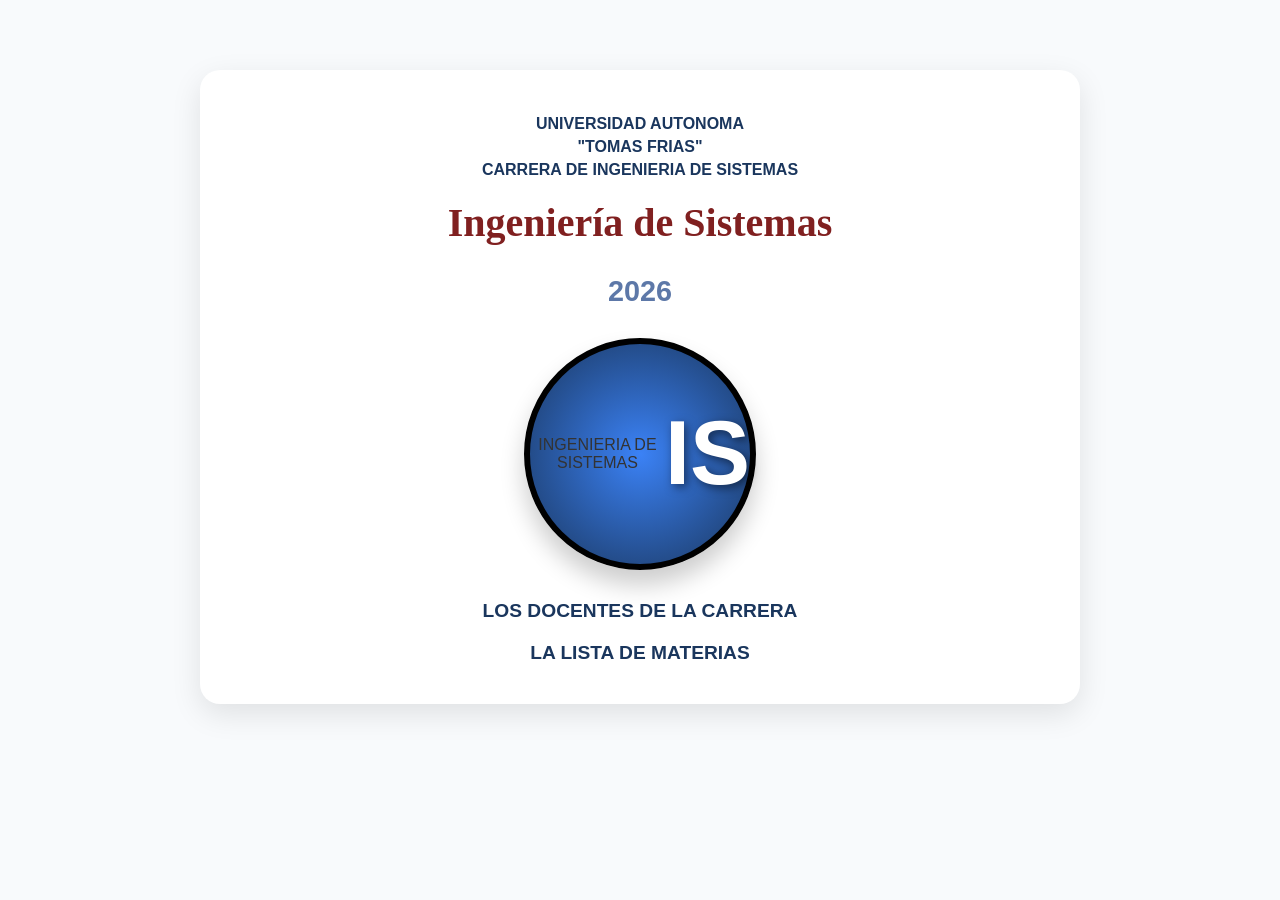
<file: index.html>
<!DOCTYPE html>
<html lang="es">
<head>
    <meta charset="UTF-8">
    <meta name="viewport" content="width=device-width, initial-scale=1.0">
    <title>Portada - Ingeniería de Sistemas</title>
    <link rel="stylesheet" href="style.css">
</head>
<body>

    <div class="container-portada">
        <header>
            <p class="univ">UNIVERSIDAD AUTONOMA</p>
            <p class="tomas">"TOMAS FRIAS"</p>
            <p class="carrera">CARRERA DE INGENIERIA DE SISTEMAS</p>
        </header>

        <main>
            <h1 class="titulo-principal">Ingeniería de Sistemas</h1>
            <p class="gestion">2026</p>

           
            <div class="logo-is">
                <div class="texto-curvo">INGENIERIA DE SISTEMAS</div>
                <div class="letras-is">IS</div>
            </div>

            <nav class="enlaces-portada">
                <a href="docente.html" class="btn-link">LOS DOCENTES DE LA CARRERA</a>
                <a href="materias.html" class="btn-link">LA LISTA DE MATERIAS</a>
            </nav>
        </main>
    </div>

</body>
</html>
</file>
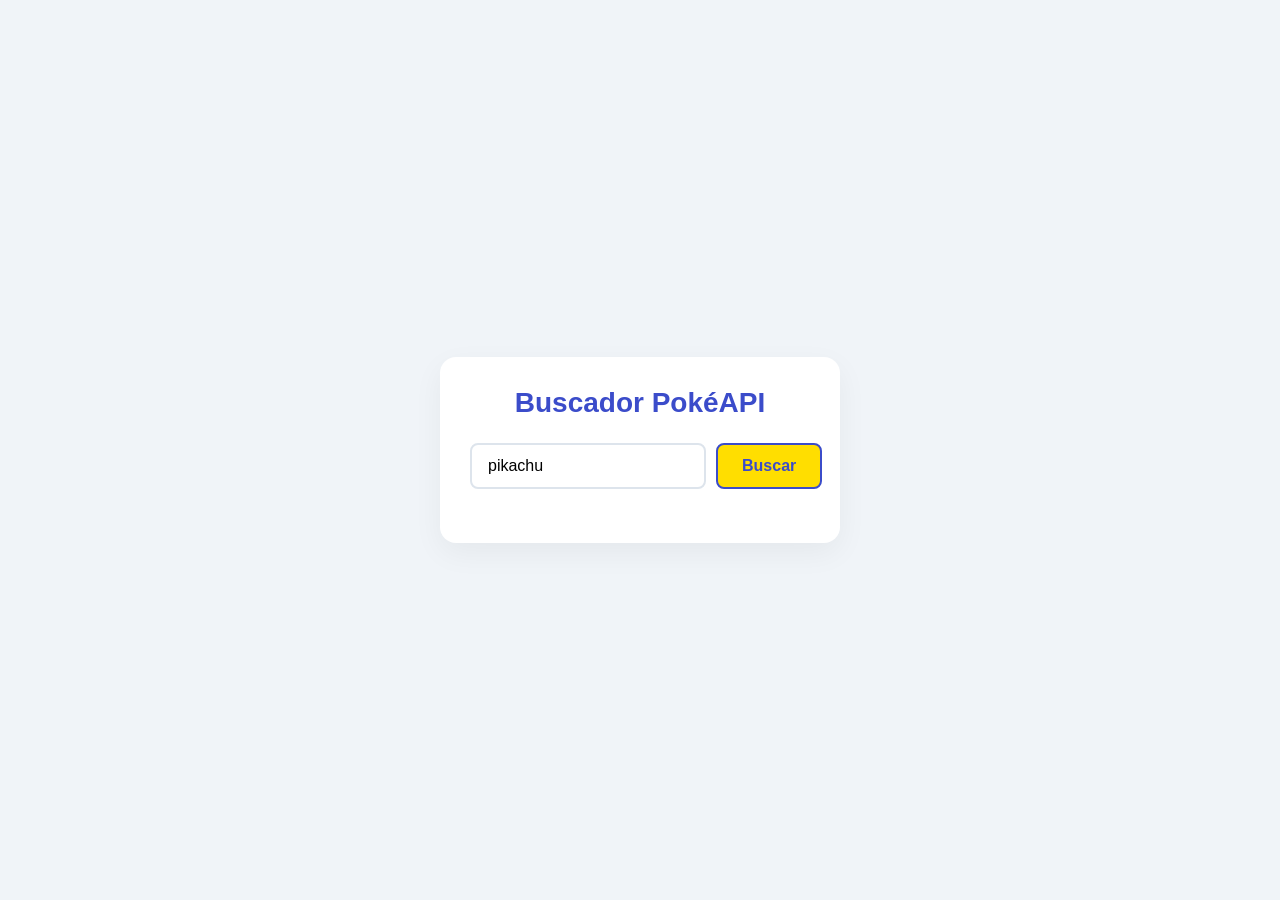
<file: practica 5 api/index.html>
<!DOCTYPE html>
<html lang="es">
<head>
    <meta charset="UTF-8">
    <meta name="viewport" content="width=device-width, initial-scale=1.0">
    <title>Buscador PokéAPI Profesional</title>
    <link rel="stylesheet" href="css/style.css">
</head>
<body>

    <main class="main-container">
        <h1>Buscador PokéAPI</h1>
        
        <div class="buscador-box">
            <input type="text" id="nombrePokemon" value="pikachu" placeholder="Escribe el nombre o ID...">
            <button id="buscarBtn">Buscar</button>
        </div>
        
        <div id="cardPokemon" class="card-container"></div>
    </main>

    <script src="js/pokemon.js"></script>
</body>
</html>
</file>
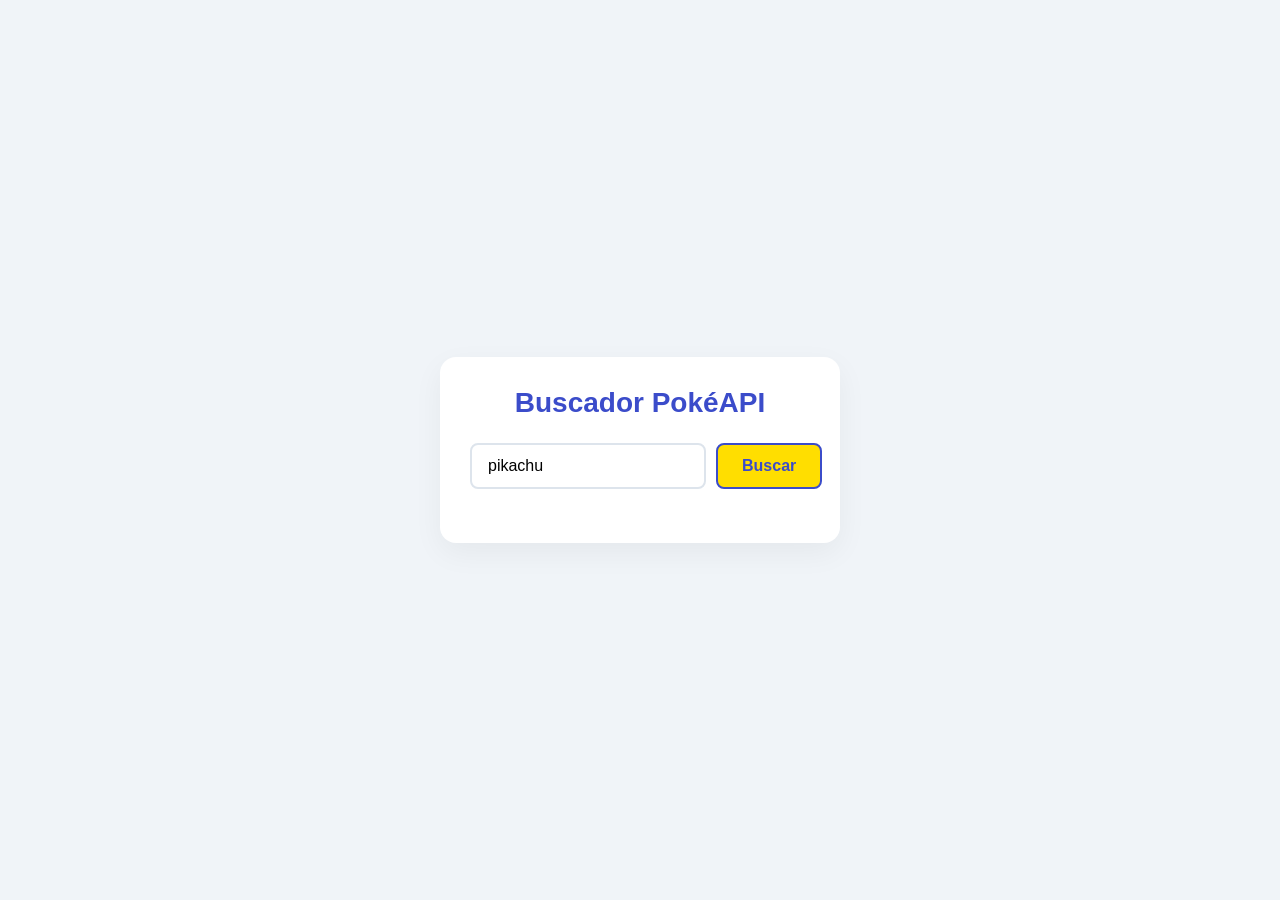
<file: practica-5-api/index.html>
<!DOCTYPE html>
<html lang="es">
<head>
    <meta charset="UTF-8">
    <meta name="viewport" content="width=device-width, initial-scale=1.0">
    <title>Buscador PokéAPI </title>
    <link rel="stylesheet" href="css/style.css">
</head>
<body>

    <main class="main-container">
        <h1>Buscador PokéAPI</h1>
        
        <div class="buscador-box">
            <input type="text" id="nombrePokemon" value="pikachu" placeholder="Escribe el nombre o ID...">
            <button id="buscarBtn">Buscar</button>
        </div>
        
        <div id="cardPokemon" class="card-container"></div>
    </main>

    <script src="js/pokemon.js"></script>
</body>
</html>
</file>
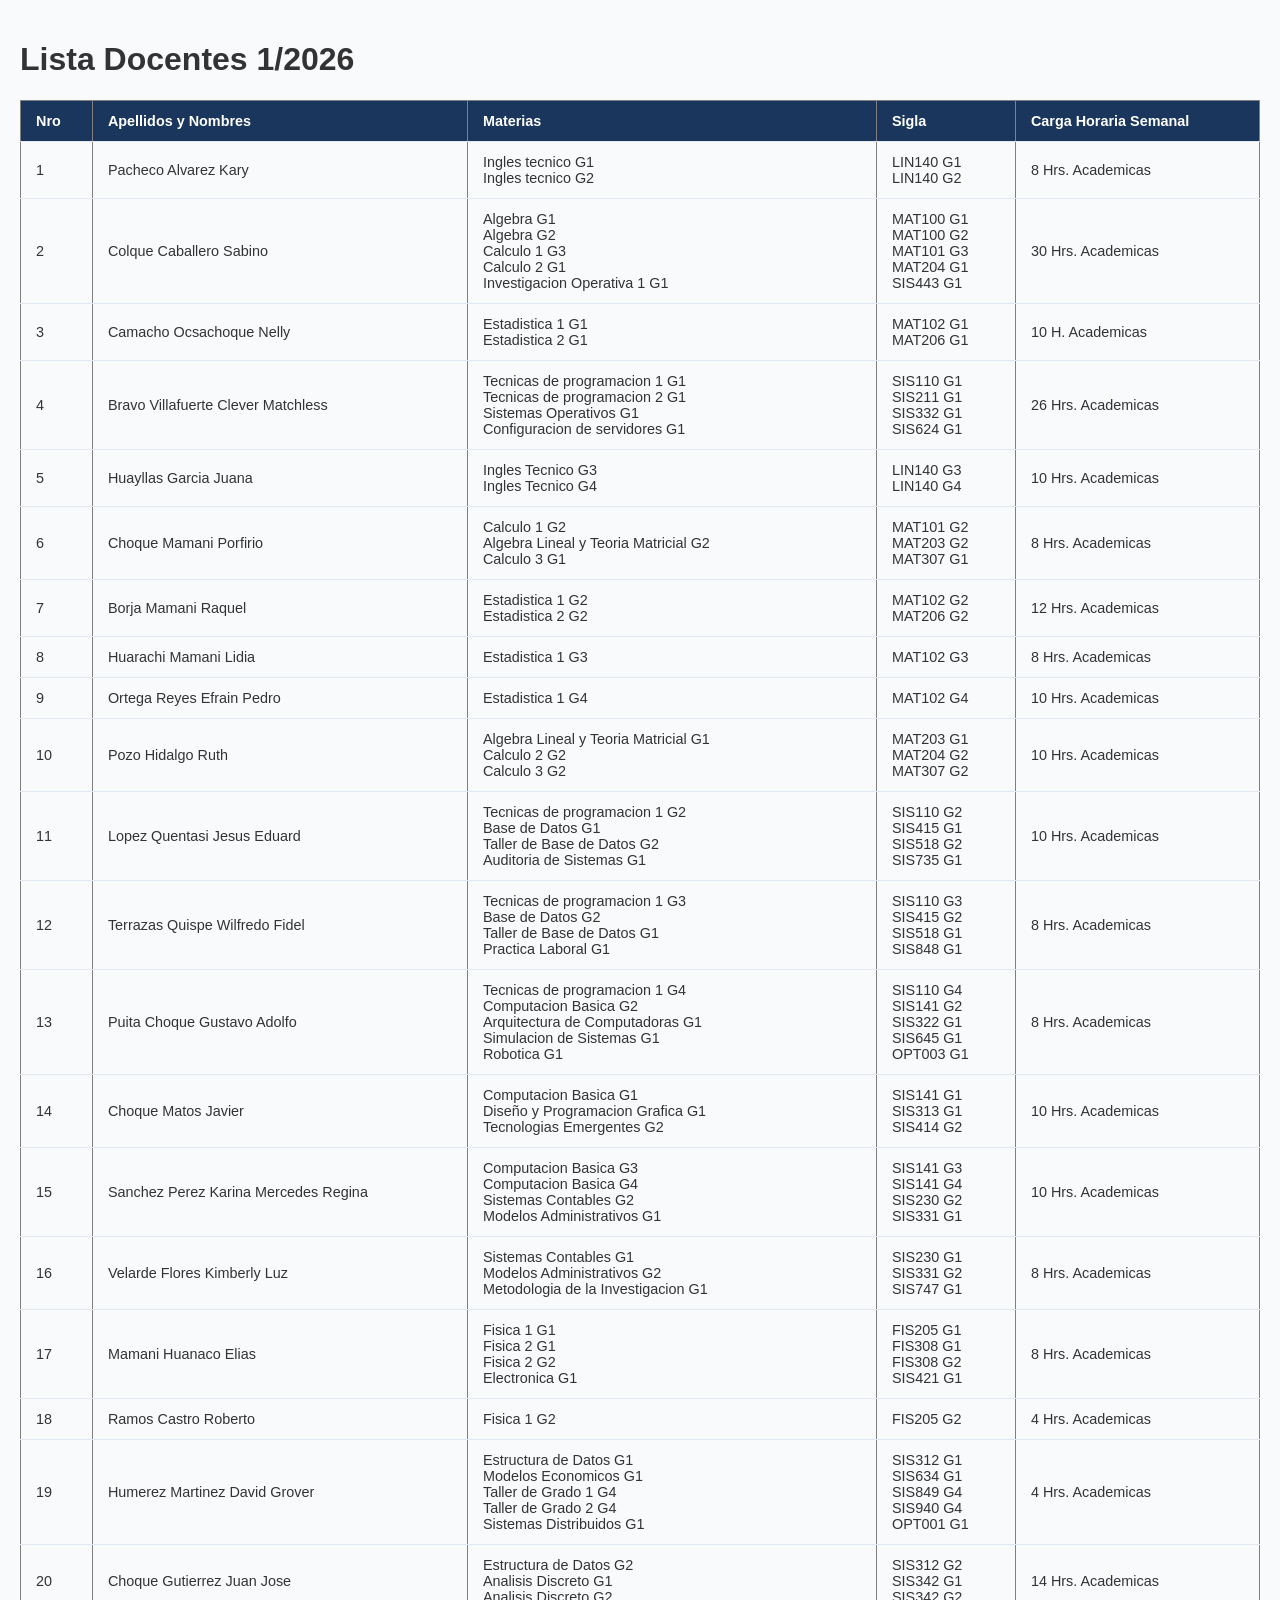
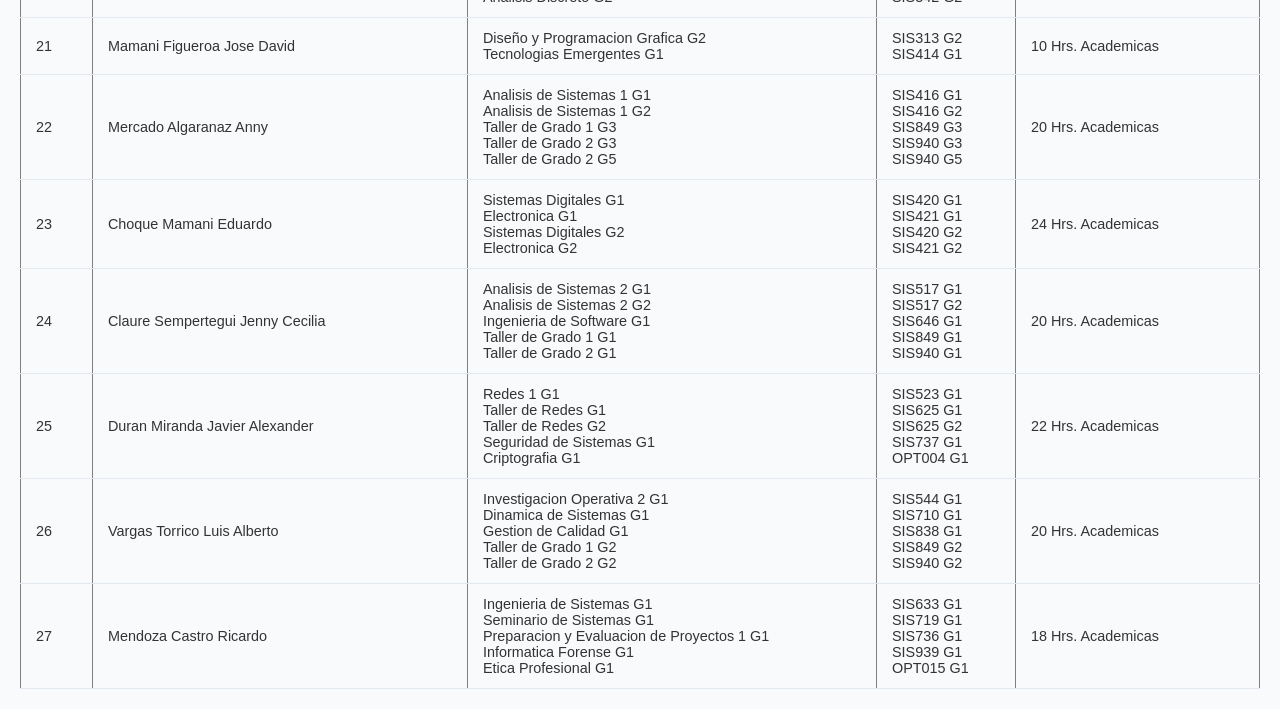
<file: docente.html>
<!DOCTYPE html>
<html lang="es">
<head>
    <meta charset="UTF-8">
    <title>Lista Docentes 1/2026</title>
    <link rel="stylesheet" href="style.css">
</head>
<body>

    <h1>Lista Docentes 1/2026</h1>

    <table border="1">
        <thead>
            <tr>
                <th>Nro</th>
                <th>Apellidos y Nombres</th>
                <th>Materias</th>
                <th>Sigla</th>
                <th>Carga Horaria Semanal</th>
            </tr>
        </thead>
        <tbody>
            <tr>
                <td>1</td>
                <td>Pacheco Alvarez Kary</td>
                <td>Ingles tecnico G1<br>Ingles tecnico G2</td>
                <td>LIN140 G1<br>LIN140 G2</td>
                <td>8 Hrs. Academicas</td>
            </tr>
            <tr>
                <td>2</td>
                <td>Colque Caballero Sabino</td>
                <td>Algebra G1<br>Algebra G2<br>Calculo 1 G3<br>Calculo 2 G1<br>Investigacion Operativa 1 G1</td>
                <td>MAT100 G1<br>MAT100 G2<br>MAT101 G3<br>MAT204 G1<br>SIS443 G1</td>
                <td>30 Hrs. Academicas</td>
            </tr>
            <tr>
                <td>3</td>
                <td>Camacho Ocsachoque Nelly</td>
                <td>Estadistica 1 G1<br>Estadistica 2 G1</td>
                <td>MAT102 G1<br>MAT206 G1</td>
                <td>10 H. Academicas</td>
            </tr>
            <tr>
                <td>4</td>
                <td>Bravo Villafuerte Clever Matchless</td>
                <td>Tecnicas de programacion 1 G1<br>Tecnicas de programacion 2 G1<br>Sistemas Operativos G1<br>Configuracion de servidores G1</td>
                <td>SIS110 G1<br>SIS211 G1<br>SIS332 G1<br>SIS624 G1</td>
                <td>26 Hrs. Academicas</td>
            </tr>
            <tr>
                <td>5</td>
                <td>Huayllas Garcia Juana</td>
                <td>Ingles Tecnico G3<br>Ingles Tecnico G4</td>
                <td>LIN140 G3<br>LIN140 G4</td>
                <td>10 Hrs. Academicas</td>
            </tr>
            <tr>
                <td>6</td>
                <td>Choque Mamani Porfirio</td>
                <td>Calculo 1 G2<br>Algebra Lineal y Teoria Matricial G2<br>Calculo 3 G1</td>
                <td>MAT101 G2<br>MAT203 G2<br>MAT307 G1</td>
                <td>8 Hrs. Academicas</td>
            </tr>
            <tr>
                <td>7</td>
                <td>Borja Mamani Raquel</td>
                <td>Estadistica 1 G2<br>Estadistica 2 G2</td>
                <td>MAT102 G2<br>MAT206 G2</td>
                <td>12 Hrs. Academicas</td>
            </tr>
            <tr>
                <td>8</td>
                <td>Huarachi Mamani Lidia</td>
                <td>Estadistica 1 G3</td>
                <td>MAT102 G3</td>
                <td>8 Hrs. Academicas</td>
            </tr>
            <tr>
                <td>9</td>
                <td>Ortega Reyes Efrain Pedro</td>
                <td>Estadistica 1 G4</td>
                <td>MAT102 G4</td>
                <td>10 Hrs. Academicas</td>
            </tr>
            <tr>
                <td>10</td>
                <td>Pozo Hidalgo Ruth</td>
                <td>Algebra Lineal y Teoria Matricial G1<br>Calculo 2 G2<br>Calculo 3 G2</td>
                <td>MAT203 G1<br>MAT204 G2<br>MAT307 G2</td>
                <td>10 Hrs. Academicas</td>
            </tr>
            <tr>
                <td>11</td>
                <td>Lopez Quentasi Jesus Eduard</td>
                <td>Tecnicas de programacion 1 G2<br>Base de Datos G1<br>Taller de Base de Datos G2<br>Auditoria de Sistemas G1</td>
                <td>SIS110 G2<br>SIS415 G1<br>SIS518 G2<br>SIS735 G1</td>
                <td>10 Hrs. Academicas</td>
            </tr>
            <tr>
                <td>12</td>
                <td>Terrazas Quispe Wilfredo Fidel</td>
                <td>Tecnicas de programacion 1 G3<br>Base de Datos G2<br>Taller de Base de Datos G1<br>Practica Laboral G1</td>
                <td>SIS110 G3<br>SIS415 G2<br>SIS518 G1<br>SIS848 G1</td>
                <td>8 Hrs. Academicas</td>
            </tr>
            <tr>
                <td>13</td>
                <td>Puita Choque Gustavo Adolfo</td>
                <td>Tecnicas de programacion 1 G4<br>Computacion Basica G2<br>Arquitectura de Computadoras G1<br>Simulacion de Sistemas G1<br>Robotica G1</td>
                <td>SIS110 G4<br>SIS141 G2<br>SIS322 G1<br>SIS645 G1<br>OPT003 G1</td>
                <td>8 Hrs. Academicas</td>
            </tr>
            <tr>
                <td>14</td>
                <td>Choque Matos Javier</td>
                <td>Computacion Basica G1<br>Diseño y Programacion Grafica G1<br>Tecnologias Emergentes G2</td>
                <td>SIS141 G1<br>SIS313 G1<br>SIS414 G2</td>
                <td>10 Hrs. Academicas</td>
            </tr>
            <tr>
                <td>15</td>
                <td>Sanchez Perez Karina Mercedes Regina</td>
                <td>Computacion Basica G3<br>Computacion Basica G4<br>Sistemas Contables G2<br>Modelos Administrativos G1</td>
                <td>SIS141 G3<br>SIS141 G4<br>SIS230 G2<br>SIS331 G1</td>
                <td>10 Hrs. Academicas</td>
            </tr>
            <tr>
                <td>16</td>
                <td>Velarde Flores Kimberly Luz</td>
                <td>Sistemas Contables G1<br>Modelos Administrativos G2<br>Metodologia de la Investigacion G1</td>
                <td>SIS230 G1<br>SIS331 G2<br>SIS747 G1</td>
                <td>8 Hrs. Academicas</td>
            </tr>
            <tr>
                <td>17</td>
                <td>Mamani Huanaco Elias</td>
                <td>Fisica 1 G1<br>Fisica 2 G1<br>Fisica 2 G2<br>Electronica G1</td>
                <td>FIS205 G1<br>FIS308 G1<br>FIS308 G2<br>SIS421 G1</td>
                <td>8 Hrs. Academicas</td>
            </tr>
            <tr>
                <td>18</td>
                <td>Ramos Castro Roberto</td>
                <td>Fisica 1 G2</td>
                <td>FIS205 G2</td>
                <td>4 Hrs. Academicas</td>
            </tr>
            <tr>
                <td>19</td>
                <td>Humerez Martinez David Grover</td>
                <td>Estructura de Datos G1<br>Modelos Economicos G1<br>Taller de Grado 1 G4<br>Taller de Grado 2 G4<br>Sistemas Distribuidos G1</td>
                <td>SIS312 G1<br>SIS634 G1<br>SIS849 G4<br>SIS940 G4<br>OPT001 G1</td>
                <td>4 Hrs. Academicas</td>
            </tr>
            <tr>
                <td>20</td>
                <td>Choque Gutierrez Juan Jose</td>
                <td>Estructura de Datos G2<br>Analisis Discreto G1<br>Analisis Discreto G2</td>
                <td>SIS312 G2<br>SIS342 G1<br>SIS342 G2</td>
                <td>14 Hrs. Academicas</td>
            </tr>
            <tr>
                <td>21</td>
                <td>Mamani Figueroa Jose David</td>
                <td>Diseño y Programacion Grafica G2<br>Tecnologias Emergentes G1</td>
                <td>SIS313 G2<br>SIS414 G1</td>
                <td>10 Hrs. Academicas</td>
            </tr>
             <tr>
                <td>22</td>
                <td>Mercado Algaranaz Anny</td>
                <td>Analisis de Sistemas 1 G1<br>Analisis de Sistemas 1 G2<br>Taller de Grado 1 G3<br>Taller de Grado 2 G3<br>Taller de Grado 2 G5</td>
                <td>SIS416 G1<br>SIS416 G2<br>SIS849 G3<br>SIS940 G3<br>SIS940 G5</td>
                <td>20 Hrs. Academicas</td>
            </tr>
            <tr>
                <td>23</td>
                <td>Choque Mamani Eduardo</td>
                <td>Sistemas Digitales G1<br>Electronica G1<br>Sistemas Digitales G2<br>Electronica G2</td>
                <td>SIS420 G1<br>SIS421 G1<br>SIS420 G2<br>SIS421 G2</td>
                <td>24 Hrs. Academicas</td>
            </tr>
            <tr> 
                <td>24</td>
                <td>Claure Sempertegui Jenny Cecilia</td>
                <td>Analisis de Sistemas 2 G1<br>Analisis de Sistemas 2 G2<br>Ingenieria de Software G1<br>Taller de Grado 1 G1<br>Taller de Grado 2 G1</td>
                <td>SIS517 G1<br>SIS517 G2<br>SIS646 G1<br>SIS849 G1<br>SIS940 G1</td>
                <td>20 Hrs. Academicas</td>
            </tr>
            <tr>
                <td>25</td>
                <td>Duran Miranda Javier Alexander</td>
                <td>Redes 1 G1<br>Taller de Redes G1<br>Taller de Redes G2<br>Seguridad de Sistemas G1<br>Criptografia G1</td>
                <td>SIS523 G1<br>SIS625 G1<br>SIS625 G2<br>SIS737 G1<br>OPT004 G1</td>
                <td>22 Hrs. Academicas</td>
            </tr>
            <tr>
                <td>26</td>
                <td>Vargas Torrico Luis Alberto</td>
                <td>Investigacion Operativa 2 G1<br>Dinamica de Sistemas G1<br>Gestion de Calidad G1<br>Taller de Grado 1 G2<br>Taller de Grado 2 G2</td>
                <td>SIS544 G1<br>SIS710 G1<br>SIS838 G1<br>SIS849 G2<br>SIS940 G2</td>
                <td>20 Hrs. Academicas</td>
            </tr>
            <tr>
                <td>27</td>
                <td>Mendoza Castro Ricardo</td>
                <td>Ingenieria de Sistemas G1<br>Seminario de Sistemas G1<br>Preparacion y Evaluacion de Proyectos 1 G1<br>Informatica Forense G1<br>Etica Profesional G1</td>
                <td>SIS633 G1<br>SIS719 G1<br>SIS736 G1<br>SIS939 G1<br>OPT015 G1</td>
                <td>18 Hrs. Academicas</td>
            </tr>
        </tbody>
    </table>

</body>
</html>
</file>
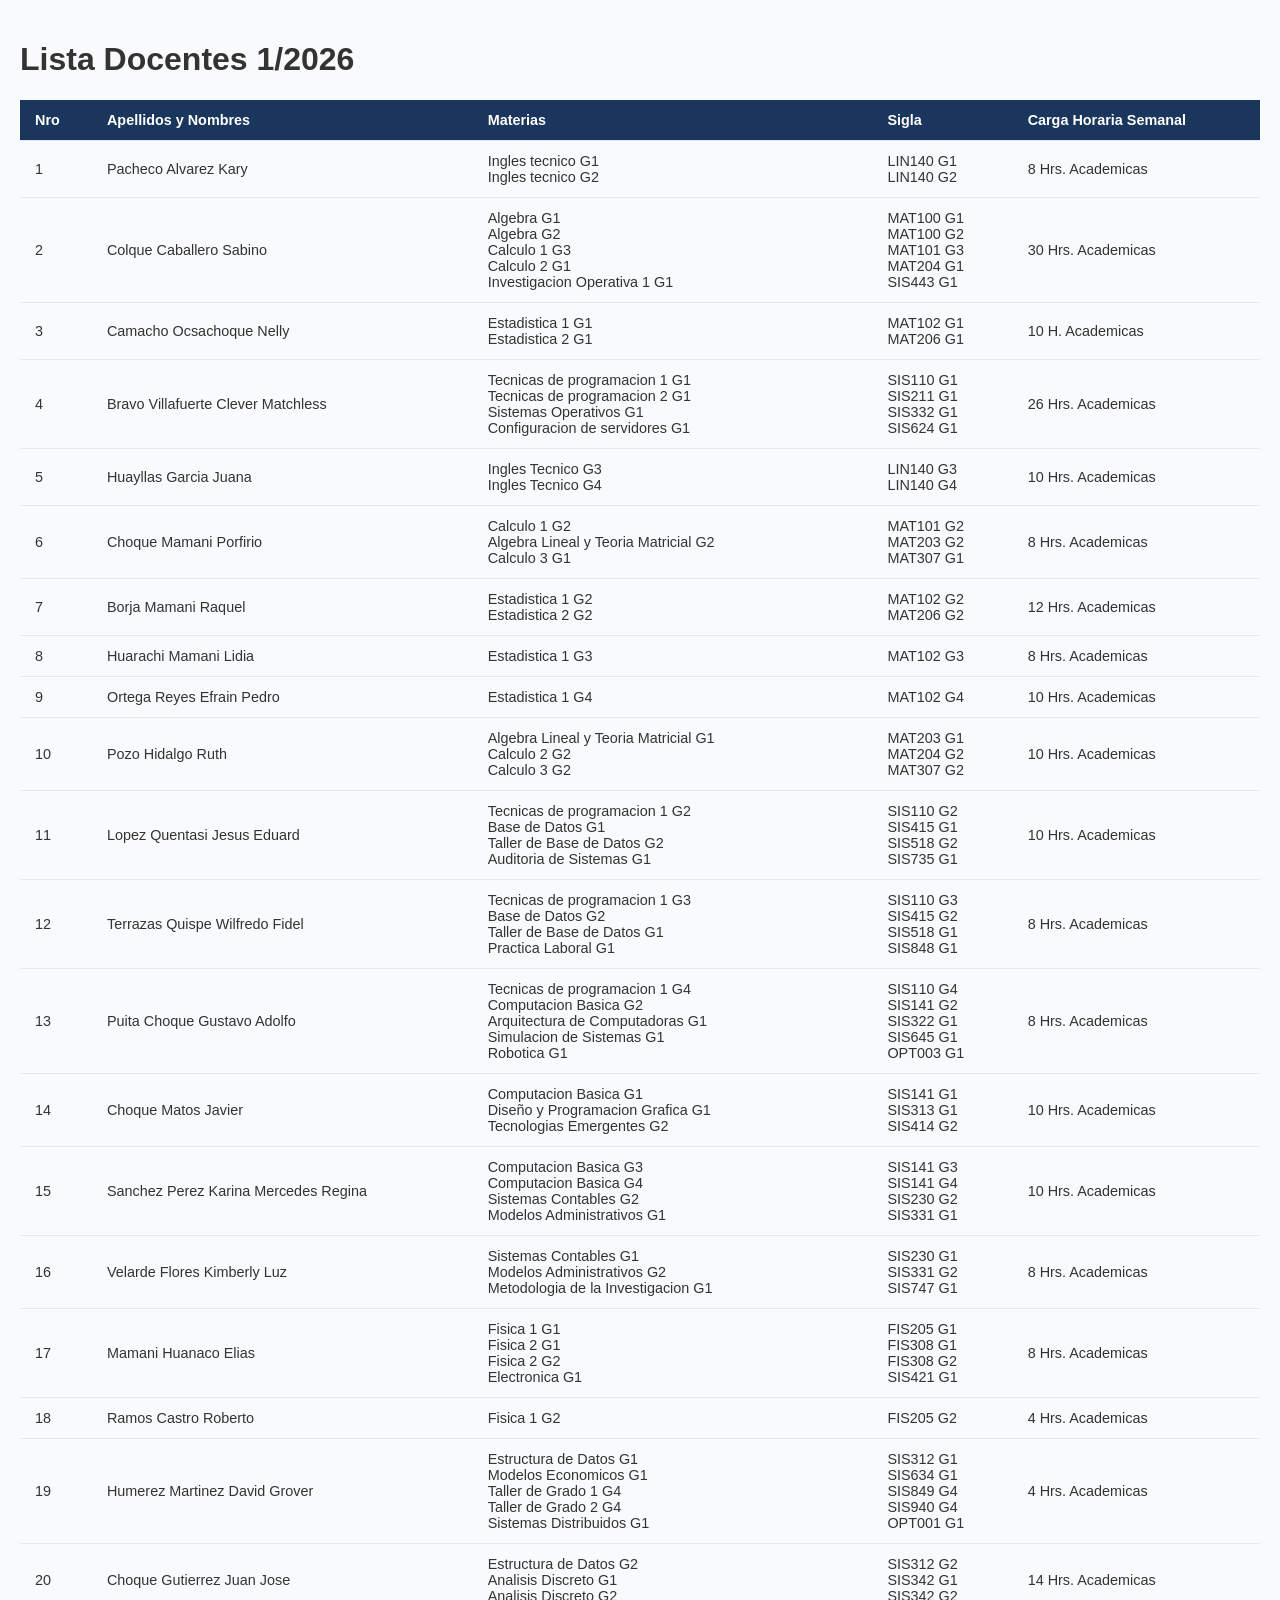
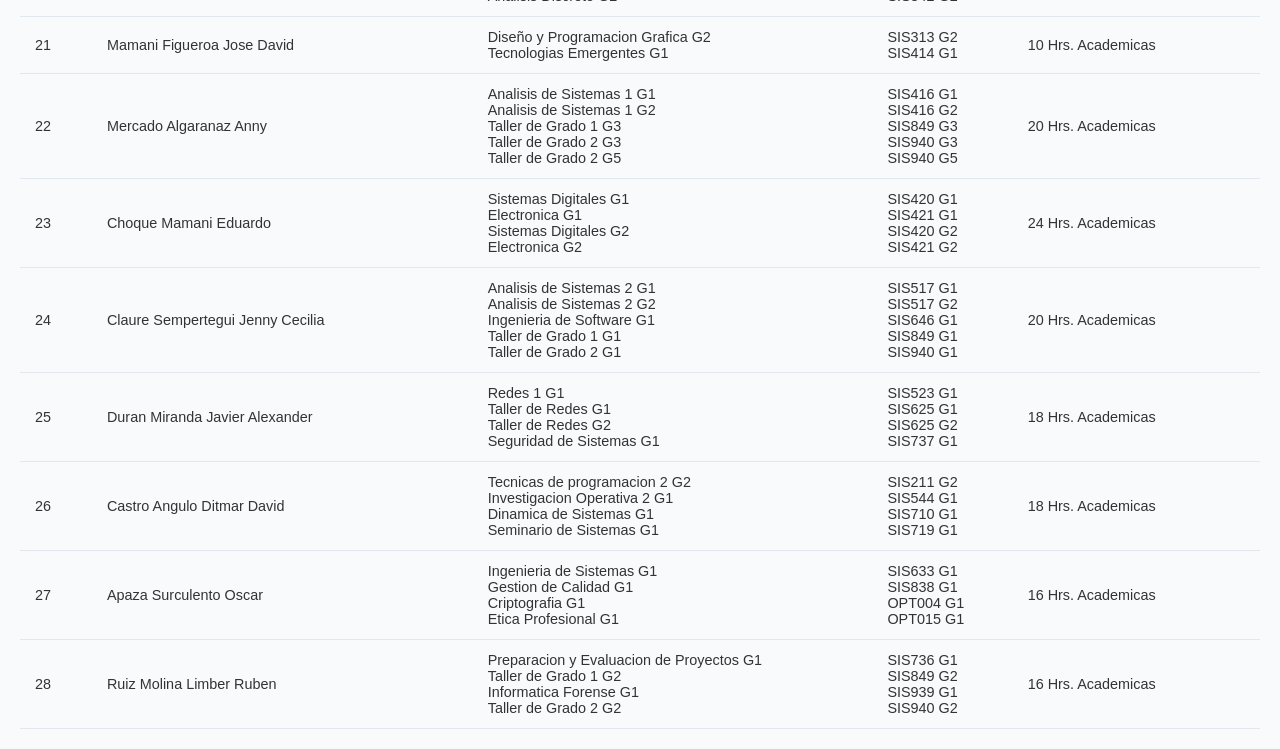
<file: listas.html>
<!DOCTYPE html>
<html lang="es">
<head>
    <meta charset="UTF-8">
    <title>Lista Docentes 1/2026</title>
    <link rel="stylesheet" href="style.css">
</head>
<body>

    <h1>Lista Docentes 1/2026</h1>

    <table>
        <thead>
            <tr>
                <th>Nro</th>
                <th>Apellidos y Nombres</th>
                <th>Materias</th>
                <th>Sigla</th>
                <th>Carga Horaria Semanal</th>
            </tr>
        </thead>
        <tbody>
            <tr>
                <td>1</td>
                <td>Pacheco Alvarez Kary</td>
                <td>Ingles tecnico G1<br>Ingles tecnico G2</td>
                <td>LIN140 G1<br>LIN140 G2</td>
                <td>8 Hrs. Academicas</td>
            </tr>
            <tr>
                <td>2</td>
                <td>Colque Caballero Sabino</td>
                <td>Algebra G1<br>Algebra G2<br>Calculo 1 G3<br>Calculo 2 G1<br>Investigacion Operativa 1 G1</td>
                <td>MAT100 G1<br>MAT100 G2<br>MAT101 G3<br>MAT204 G1<br>SIS443 G1</td>
                <td>30 Hrs. Academicas</td>
            </tr>
            <tr>
                <td>3</td>
                <td>Camacho Ocsachoque Nelly</td>
                <td>Estadistica 1 G1<br>Estadistica 2 G1</td>
                <td>MAT102 G1<br>MAT206 G1</td>
                <td>10 H. Academicas</td>
            </tr>
            <tr>
                <td>4</td>
                <td>Bravo Villafuerte Clever Matchless</td>
                <td>Tecnicas de programacion 1 G1<br>Tecnicas de programacion 2 G1<br>Sistemas Operativos G1<br>Configuracion de servidores G1</td>
                <td>SIS110 G1<br>SIS211 G1<br>SIS332 G1<br>SIS624 G1</td>
                <td>26 Hrs. Academicas</td>
            </tr>
            <tr>
                <td>5</td>
                <td>Huayllas Garcia Juana</td>
                <td>Ingles Tecnico G3<br>Ingles Tecnico G4</td>
                <td>LIN140 G3<br>LIN140 G4</td>
                <td>10 Hrs. Academicas</td>
            </tr>
            <tr>
                <td>6</td>
                <td>Choque Mamani Porfirio</td>
                <td>Calculo 1 G2<br>Algebra Lineal y Teoria Matricial G2<br>Calculo 3 G1</td>
                <td>MAT101 G2<br>MAT203 G2<br>MAT307 G1</td>
                <td>8 Hrs. Academicas</td>
            </tr>
            <tr>
                <td>7</td>
                <td>Borja Mamani Raquel</td>
                <td>Estadistica 1 G2<br>Estadistica 2 G2</td>
                <td>MAT102 G2<br>MAT206 G2</td>
                <td>12 Hrs. Academicas</td>
            </tr>
            <tr>
                <td>8</td>
                <td>Huarachi Mamani Lidia</td>
                <td>Estadistica 1 G3</td>
                <td>MAT102 G3</td>
                <td>8 Hrs. Academicas</td>
            </tr>
            <tr>
                <td>9</td>
                <td>Ortega Reyes Efrain Pedro</td>
                <td>Estadistica 1 G4</td>
                <td>MAT102 G4</td>
                <td>10 Hrs. Academicas</td>
            </tr>
            <tr>
                <td>10</td>
                <td>Pozo Hidalgo Ruth</td>
                <td>Algebra Lineal y Teoria Matricial G1<br>Calculo 2 G2<br>Calculo 3 G2</td>
                <td>MAT203 G1<br>MAT204 G2<br>MAT307 G2</td>
                <td>10 Hrs. Academicas</td>
            </tr>
            <tr>
                <td>11</td>
                <td>Lopez Quentasi Jesus Eduard</td>
                <td>Tecnicas de programacion 1 G2<br>Base de Datos G1<br>Taller de Base de Datos G2<br>Auditoria de Sistemas G1</td>
                <td>SIS110 G2<br>SIS415 G1<br>SIS518 G2<br>SIS735 G1</td>
                <td>10 Hrs. Academicas</td>
            </tr>
            <tr>
                <td>12</td>
                <td>Terrazas Quispe Wilfredo Fidel</td>
                <td>Tecnicas de programacion 1 G3<br>Base de Datos G2<br>Taller de Base de Datos G1<br>Practica Laboral G1</td>
                <td>SIS110 G3<br>SIS415 G2<br>SIS518 G1<br>SIS848 G1</td>
                <td>8 Hrs. Academicas</td>
            </tr>
            <tr>
                <td>13</td>
                <td>Puita Choque Gustavo Adolfo</td>
                <td>Tecnicas de programacion 1 G4<br>Computacion Basica G2<br>Arquitectura de Computadoras G1<br>Simulacion de Sistemas G1<br>Robotica G1</td>
                <td>SIS110 G4<br>SIS141 G2<br>SIS322 G1<br>SIS645 G1<br>OPT003 G1</td>
                <td>8 Hrs. Academicas</td>
            </tr>
            <tr>
                <td>14</td>
                <td>Choque Matos Javier</td>
                <td>Computacion Basica G1<br>Diseño y Programacion Grafica G1<br>Tecnologias Emergentes G2</td>
                <td>SIS141 G1<br>SIS313 G1<br>SIS414 G2</td>
                <td>10 Hrs. Academicas</td>
            </tr>
            <tr>
                <td>15</td>
                <td>Sanchez Perez Karina Mercedes Regina</td>
                <td>Computacion Basica G3<br>Computacion Basica G4<br>Sistemas Contables G2<br>Modelos Administrativos G1</td>
                <td>SIS141 G3<br>SIS141 G4<br>SIS230 G2<br>SIS331 G1</td>
                <td>10 Hrs. Academicas</td>
            </tr>
            <tr>
                <td>16</td>
                <td>Velarde Flores Kimberly Luz</td>
                <td>Sistemas Contables G1<br>Modelos Administrativos G2<br>Metodologia de la Investigacion G1</td>
                <td>SIS230 G1<br>SIS331 G2<br>SIS747 G1</td>
                <td>8 Hrs. Academicas</td>
            </tr>
            <tr>
                <td>17</td>
                <td>Mamani Huanaco Elias</td>
                <td>Fisica 1 G1<br>Fisica 2 G1<br>Fisica 2 G2<br>Electronica G1</td>
                <td>FIS205 G1<br>FIS308 G1<br>FIS308 G2<br>SIS421 G1</td>
                <td>8 Hrs. Academicas</td>
            </tr>
            <tr>
                <td>18</td>
                <td>Ramos Castro Roberto</td>
                <td>Fisica 1 G2</td>
                <td>FIS205 G2</td>
                <td>4 Hrs. Academicas</td>
            </tr>
            <tr>
                <td>19</td>
                <td>Humerez Martinez David Grover</td>
                <td>Estructura de Datos G1<br>Modelos Economicos G1<br>Taller de Grado 1 G4<br>Taller de Grado 2 G4<br>Sistemas Distribuidos G1</td>
                <td>SIS312 G1<br>SIS634 G1<br>SIS849 G4<br>SIS940 G4<br>OPT001 G1</td>
                <td>4 Hrs. Academicas</td>
            </tr>

            <tr>
           
                <td>20</td>
                <td>Choque Gutierrez Juan Jose</td>
                <td>Estructura de Datos G2<br>Analisis Discreto G1<br>Analisis Discreto G2</td>
                <td>SIS312 G2<br>SIS342 G1<br>SIS342 G2</td>
                <td>14 Hrs. Academicas</td>
            </tr>
            
            <tr>
                <td>21</td>
                <td>Mamani Figueroa Jose David</td>
                <td>Diseño y Programacion Grafica G2<br>Tecnologias Emergentes G1</td>
                <td>SIS313 G2<br>SIS414 G1</td>
                <td>10 Hrs. Academicas</td>
            </tr>
 
             <tr>
                <td>22</td>
                <td>Mercado Algaranaz Anny</td>
                <td>Analisis de Sistemas 1 G1<br>Analisis de Sistemas 1 G2<br>Taller de Grado 1 G3<br>Taller de Grado 2 G3<br>Taller de Grado 2 G5</td>
                <td>SIS416 G1<br>SIS416 G2<br>SIS849 G3<br>SIS940 G3<br>SIS940 G5</td>
                <td>20 Hrs. Academicas</td>
            </tr>

            <tr>
                <td>23</td>
                <td>Choque Mamani Eduardo</td>
                <td>Sistemas Digitales G1<br>Electronica G1<br>Sistemas Digitales G2<br>Electronica G2</td>
                <td>SIS420 G1<br>SIS421 G1<br>SIS420 G2<br>SIS421 G2</td>
                <td>24 Hrs. Academicas</td>
            </tr>

            <tr> 
                <td>24</td>
                <td>Claure Sempertegui Jenny Cecilia</td>
                <td>Analisis de Sistemas 2 G1<br>Analisis de Sistemas 2 G2<br>Ingenieria de Software G1<br>Taller de Grado 1 G1<br>Taller de Grado 2 G1</td>
                <td>SIS517 G1<br>SIS517 G2<br>SIS646 G1<br>SIS849 G1<br>SIS940 G1</td>
                <td>20 Hrs. Academicas</td>
            </tr>

             <tr>
                <td>25</td>
                <td>Duran Miranda Javier Alexander</td>
                <td>Redes 1 G1<br>Taller de Redes G1<br>Taller de Redes G2<br>Seguridad de Sistemas G1</td>
                <td>SIS523 G1<br>SIS625 G1<br>SIS625 G2<br>SIS737 G1</td>
                <td>18 Hrs. Academicas</td>
            </tr>

            <tr>
                <td>26</td>
                <td>Castro Angulo Ditmar David</td>
                <td>Tecnicas de programacion 2 G2<br>Investigacion Operativa 2 G1<br>Dinamica de Sistemas G1<br>Seminario de Sistemas G1</td>
                <td>SIS211 G2<br>SIS544 G1<br>SIS710 G1<br>SIS719 G1</td>
                <td>18 Hrs. Academicas</td>
            </tr>

            <tr>
                <td>27</td>
                <td>Apaza Surculento Oscar</td>
                <td>Ingenieria de Sistemas G1<br>Gestion de Calidad G1<br>Criptografia G1<br>Etica Profesional G1</td>
                <td>SIS633 G1<br>SIS838 G1<br>OPT004 G1<br>OPT015 G1</td>
                <td>16 Hrs. Academicas</td>
            </tr>

            <tr>
                <td>28</td>
                <td>Ruiz Molina Limber Ruben</td>
                <td>Preparacion y Evaluacion de Proyectos G1<br>Taller de Grado 1 G2<br>Informatica Forense G1<br>Taller de Grado 2 G2</td>
                <td>SIS736 G1<br>SIS849 G2<br>SIS939 G1<br>SIS940 G2</td>
                <td>16 Hrs. Academicas</td>
            </tr>


        </tbody>
    </table>

</body>
</html>
</file>
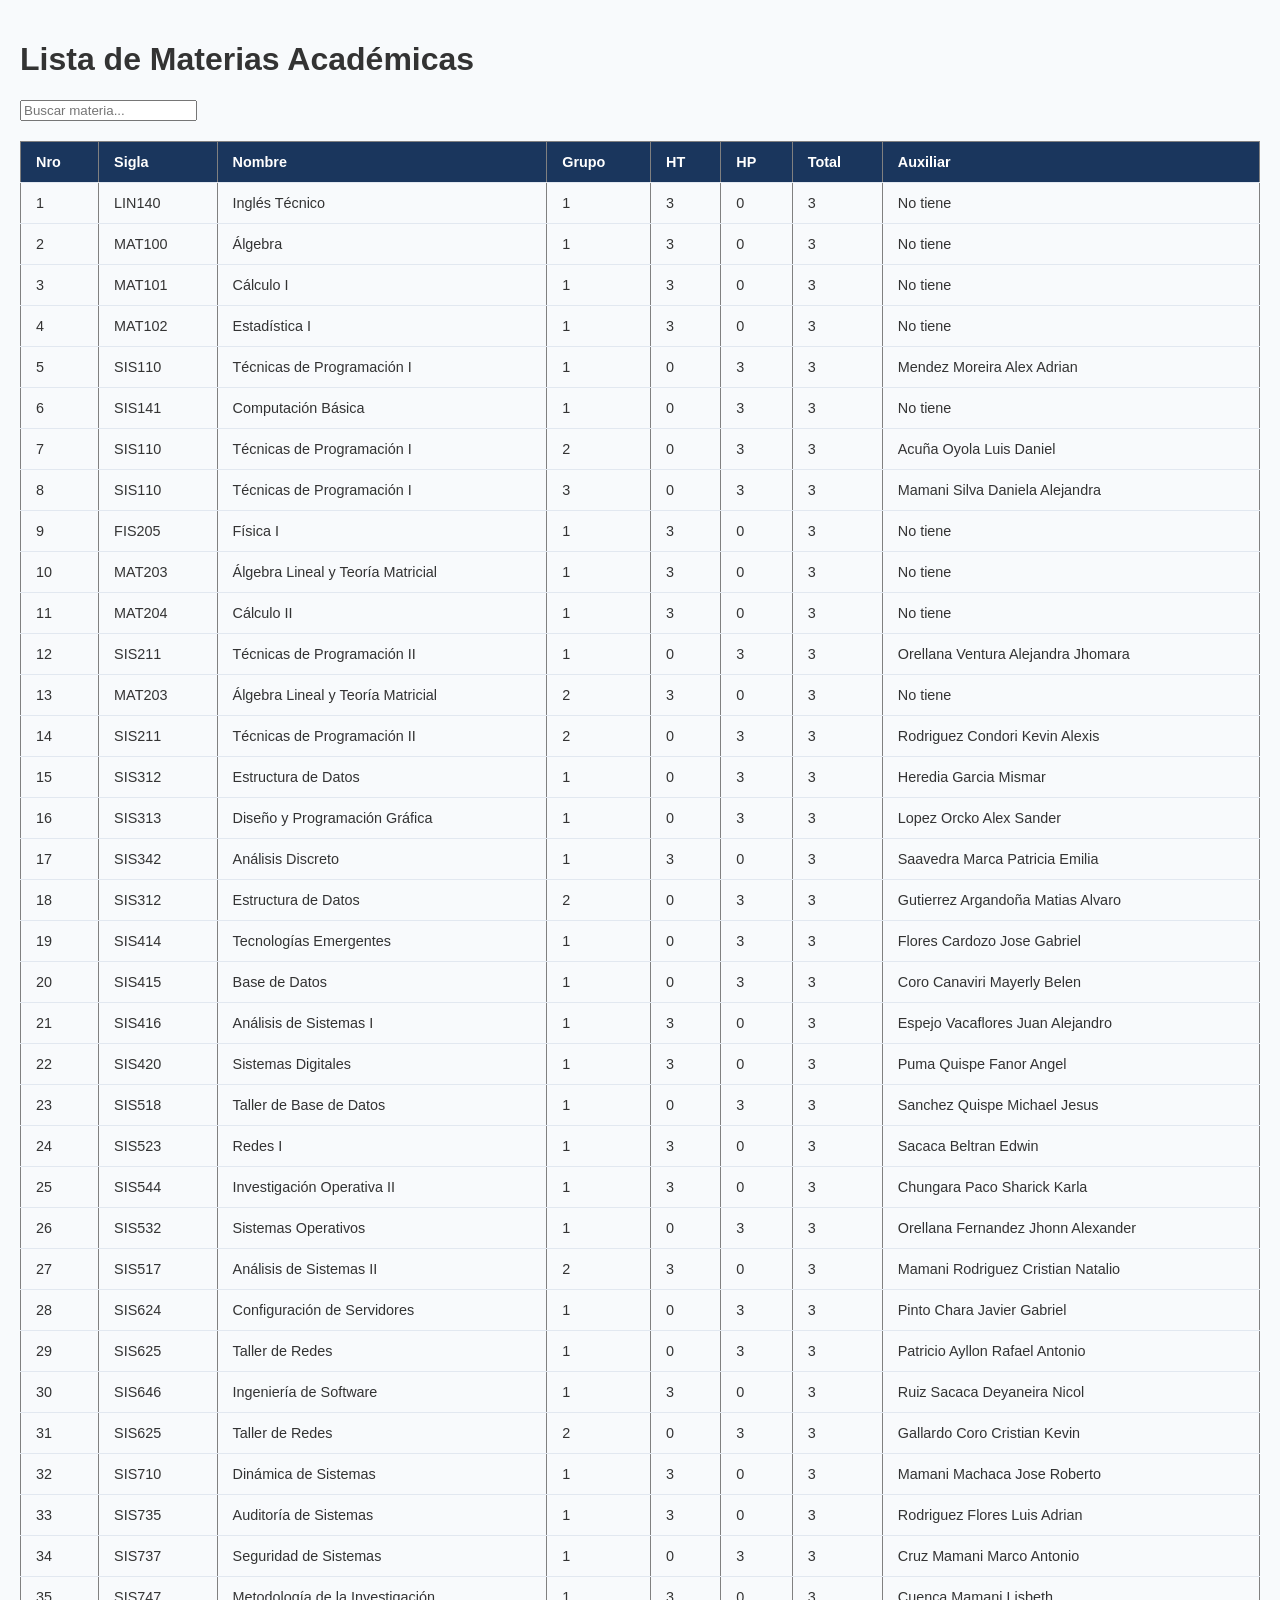
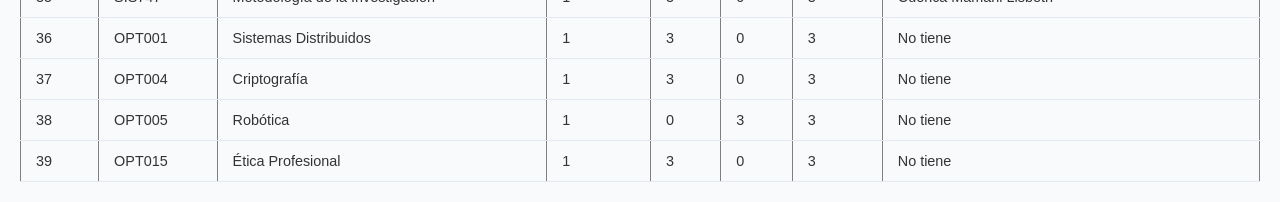
<file: materias.html>
<!DOCTYPE html>
<html>
<head>
    <meta charset="UTF-8">
    <title>Lista de Materias</title>
    <link rel="stylesheet" href="style.css">
</head>
<body>

    <h1>Lista de Materias Académicas</h1>
    
    <input type="text" id="search" placeholder="Buscar materia...">
    
    <table id="materiasTable" border="1">
        <thead>
            <tr>
                <th>Nro</th>
                <th>Sigla</th>
                <th>Nombre</th>
                <th>Grupo</th>
                <th>HT</th>
                <th>HP</th>
                <th>Total</th>
                <th>Auxiliar</th>
            </tr>
        </thead>
        <tbody>
            
            <tr><td>1</td><td>LIN140</td><td>Inglés Técnico</td><td>1</td><td>3</td><td>0</td><td>3</td><td>No tiene</td></tr>
            <tr><td>2</td><td>MAT100</td><td>Álgebra</td><td>1</td><td>3</td><td>0</td><td>3</td><td>No tiene</td></tr>
            <tr><td>3</td><td>MAT101</td><td>Cálculo I</td><td>1</td><td>3</td><td>0</td><td>3</td><td>No tiene</td></tr>
            <tr><td>4</td><td>MAT102</td><td>Estadística I</td><td>1</td><td>3</td><td>0</td><td>3</td><td>No tiene</td></tr>
            <tr><td>5</td><td>SIS110</td><td>Técnicas de Programación I</td><td>1</td><td>0</td><td>3</td><td>3</td><td>Mendez Moreira Alex Adrian</td></tr>
            <tr><td>6</td><td>SIS141</td><td>Computación Básica</td><td>1</td><td>0</td><td>3</td><td>3</td><td>No tiene</td></tr>
            <tr><td>7</td><td>SIS110</td><td>Técnicas de Programación I</td><td>2</td><td>0</td><td>3</td><td>3</td><td>Acuña Oyola Luis Daniel</td></tr>
            <tr><td>8</td><td>SIS110</td><td>Técnicas de Programación I</td><td>3</td><td>0</td><td>3</td><td>3</td><td>Mamani Silva Daniela Alejandra</td></tr>
            <tr><td>9</td><td>FIS205</td><td>Física I</td><td>1</td><td>3</td><td>0</td><td>3</td><td>No tiene</td></tr>
            <tr><td>10</td><td>MAT203</td><td>Álgebra Lineal y Teoría Matricial</td><td>1</td><td>3</td><td>0</td><td>3</td><td>No tiene</td></tr>
            <tr><td>11</td><td>MAT204</td><td>Cálculo II</td><td>1</td><td>3</td><td>0</td><td>3</td><td>No tiene</td></tr>
            <tr><td>12</td><td>SIS211</td><td>Técnicas de Programación II</td><td>1</td><td>0</td><td>3</td><td>3</td><td>Orellana Ventura Alejandra Jhomara</td></tr>
            <tr><td>13</td><td>MAT203</td><td>Álgebra Lineal y Teoría Matricial</td><td>2</td><td>3</td><td>0</td><td>3</td><td>No tiene</td></tr>
            <tr><td>14</td><td>SIS211</td><td>Técnicas de Programación II</td><td>2</td><td>0</td><td>3</td><td>3</td><td>Rodriguez Condori Kevin Alexis</td></tr>
            <tr><td>15</td><td>SIS312</td><td>Estructura de Datos</td><td>1</td><td>0</td><td>3</td><td>3</td><td>Heredia Garcia Mismar</td></tr>
            <tr><td>16</td><td>SIS313</td><td>Diseño y Programación Gráfica</td><td>1</td><td>0</td><td>3</td><td>3</td><td>Lopez Orcko Alex Sander</td></tr>
            <tr><td>17</td><td>SIS342</td><td>Análisis Discreto</td><td>1</td><td>3</td><td>0</td><td>3</td><td>Saavedra Marca Patricia Emilia</td></tr>
            <tr><td>18</td><td>SIS312</td><td>Estructura de Datos</td><td>2</td><td>0</td><td>3</td><td>3</td><td>Gutierrez Argandoña Matias Alvaro</td></tr>
            <tr><td>19</td><td>SIS414</td><td>Tecnologías Emergentes</td><td>1</td><td>0</td><td>3</td><td>3</td><td>Flores Cardozo Jose Gabriel</td></tr>
            <tr><td>20</td><td>SIS415</td><td>Base de Datos</td><td>1</td><td>0</td><td>3</td><td>3</td><td>Coro Canaviri Mayerly Belen</td></tr>
            <tr><td>21</td><td>SIS416</td><td>Análisis de Sistemas I</td><td>1</td><td>3</td><td>0</td><td>3</td><td>Espejo Vacaflores Juan Alejandro</td></tr>
            <tr><td>22</td><td>SIS420</td><td>Sistemas Digitales</td><td>1</td><td>3</td><td>0</td><td>3</td><td>Puma Quispe Fanor Angel</td></tr>
            <tr><td>23</td><td>SIS518</td><td>Taller de Base de Datos</td><td>1</td><td>0</td><td>3</td><td>3</td><td>Sanchez Quispe Michael Jesus</td></tr>
            <tr><td>24</td><td>SIS523</td><td>Redes I</td><td>1</td><td>3</td><td>0</td><td>3</td><td>Sacaca Beltran Edwin</td></tr>
            <tr><td>25</td><td>SIS544</td><td>Investigación Operativa II</td><td>1</td><td>3</td><td>0</td><td>3</td><td>Chungara Paco Sharick Karla</td></tr>
            <tr><td>26</td><td>SIS532</td><td>Sistemas Operativos</td><td>1</td><td>0</td><td>3</td><td>3</td><td>Orellana Fernandez Jhonn Alexander</td></tr>
            <tr><td>27</td><td>SIS517</td><td>Análisis de Sistemas II</td><td>2</td><td>3</td><td>0</td><td>3</td><td>Mamani Rodriguez Cristian Natalio</td></tr>
            <tr><td>28</td><td>SIS624</td><td>Configuración de Servidores</td><td>1</td><td>0</td><td>3</td><td>3</td><td>Pinto Chara Javier Gabriel</td></tr>
            <tr><td>29</td><td>SIS625</td><td>Taller de Redes</td><td>1</td><td>0</td><td>3</td><td>3</td><td>Patricio Ayllon Rafael Antonio</td></tr>
            <tr><td>30</td><td>SIS646</td><td>Ingeniería de Software</td><td>1</td><td>3</td><td>0</td><td>3</td><td>Ruiz Sacaca Deyaneira Nicol</td></tr>
            <tr><td>31</td><td>SIS625</td><td>Taller de Redes</td><td>2</td><td>0</td><td>3</td><td>3</td><td>Gallardo Coro Cristian Kevin</td></tr>
            <tr><td>32</td><td>SIS710</td><td>Dinámica de Sistemas</td><td>1</td><td>3</td><td>0</td><td>3</td><td>Mamani Machaca Jose Roberto</td></tr>
            <tr><td>33</td><td>SIS735</td><td>Auditoría de Sistemas</td><td>1</td><td>3</td><td>0</td><td>3</td><td>Rodriguez Flores Luis Adrian</td></tr>
            <tr><td>34</td><td>SIS737</td><td>Seguridad de Sistemas</td><td>1</td><td>0</td><td>3</td><td>3</td><td>Cruz Mamani Marco Antonio</td></tr>
            <tr><td>35</td><td>SIS747</td><td>Metodología de la Investigación</td><td>1</td><td>3</td><td>0</td><td>3</td><td>Cuenca Mamani Lisbeth</td></tr>
            <tr><td>36</td><td>OPT001</td><td>Sistemas Distribuidos</td><td>1</td><td>3</td><td>0</td><td>3</td><td>No tiene</td></tr>
            <tr><td>37</td><td>OPT004</td><td>Criptografía</td><td>1</td><td>3</td><td>0</td><td>3</td><td>No tiene</td></tr>
            <tr><td>38</td><td>OPT005</td><td>Robótica</td><td>1</td><td>0</td><td>3</td><td>3</td><td>No tiene</td></tr>
            <tr><td>39</td><td>OPT015</td><td>Ética Profesional</td><td>1</td><td>3</td><td>0</td><td>3</td><td>No tiene</td></tr>
        </tbody>
    </table>

    <script>
        document.getElementById('search').addEventListener('keyup', function() {
            var value = this.value.toLowerCase();
            var rows = document.querySelectorAll('#materiasTable tbody tr');
            rows.forEach(function(row) {
                row.style.display = row.innerText.toLowerCase().indexOf(value) > -1 ? '' : 'none';
            });
        });
    </script>

</body>
</html>
</file>
<file: style.css>
/* =========================================
   1. ESTILOS GLOBALES Y TIPOGRAFÍA
   ========================================= */
:root {
    --azul-marino: #1a365d;
    --rojo-vino: #802020;
    --celeste-gestion: #5d78a8;
    --gris-borde: #e2e8f0;
    --bg-pagina: #f8fafc;
}

body {
    font-family: 'Segoe UI', Tahoma, Geneva, Verdana, sans-serif;
    background-color: var(--bg-pagina);
    color: #333;
    margin: 0;
    padding: 20px;
}

/* =========================================
   2. ESTILOS DE LA PORTADA (index.html)
   ========================================= */
.container-portada {
    max-width: 800px;
    margin: 50px auto;
    text-align: center;
    background: white;
    padding: 40px;
    border-radius: 20px;
    box-shadow: 0 10px 30px rgba(0,0,0,0.1);
}

.univ, .tomas, .carrera {
    font-weight: bold;
    color: var(--azul-marino);
    margin: 5px 0;
    text-transform: uppercase;
}

.titulo-principal {
    color: var(--rojo-vino);
    font-size: 2.5rem;
    margin: 20px 0;
    font-family: 'Times New Roman', serif;
}

.gestion {
    color: var(--celeste-gestion);
    font-size: 1.8rem;
    font-weight: bold;
}

.logo-is {
    width: 220px;
    height: 220px;
    background: radial-gradient(circle, #3b82f6, #1a365d);
    border: 6px solid #000;
    border-radius: 50%;
    margin: 30px auto;
    display: flex;
    justify-content: center;
    align-items: center;
    box-shadow: 0 15px 25px rgba(0,0,0,0.2);
}

.letras-is {
    font-size: 90px;
    color: white;
    font-weight: 900;
    text-shadow: 3px 3px 10px rgba(0,0,0,0.5);
}

.enlaces-portada {
    display: flex;
    flex-direction: column;
    gap: 20px;
    margin-top: 30px;
}

.btn-link {
    text-decoration: none;
    color: var(--azul-marino);
    font-weight: bold;
    font-size: 1.2rem;
    transition: 0.3s;
}

.btn-link:hover {
    color: var(--rojo-vino);
    transform: scale(1.05);
}

/* =========================================
   3. ESTILOS DE TABLAS (Materias y Docentes)
   ========================================= */
.container-lista {
    max-width: 1100px;
    margin: auto;
    background: white;
    padding: 25px;
    border-radius: 12px;
    box-shadow: 0 4px 6px rgba(0,0,0,0.05);
}

table {
    width: 100%;
    border-collapse: collapse;
    margin-top: 20px;
}

thead {
    background-color: var(--azul-marino);
    color: white;
}

th, td {
    padding: 12px 15px;
    text-align: left;
    border-bottom: 1px solid var(--gris-borde);
    font-size: 0.9rem;
}

tbody tr:hover {
    background-color: #f1f5f9;
}


.sigla {
    font-weight: bold;
    color: var(--azul-marino);
    background: #eff6ff;
    padding: 3px 6px;
    border-radius: 4px;
}

.has-aux {
    color: #059669;
    font-weight: 600;
}

.no-aux {
    color: #94a3b8;
    font-style: italic;
}

.carga-horaria {
    font-weight: bold;
    color: #2563eb;
}

/* Responsive */
@media (max-width: 768px) {
    .titulo-principal { font-size: 1.8rem; }
    table { font-size: 0.8rem; }
    .logo-is { width: 150px; height: 150px; }
    .letras-is { font-size: 60px; }
}
</file>
<file: practica 5 api/css/style.css>
body {
    font-family: -apple-system, BlinkMacSystemFont, "Segoe UI", Roboto, Helvetica, Arial, sans-serif;
    background-color: #f0f4f8;
    color: #2c3e50;
    margin: 0;
    padding: 0;
    display: flex;
    justify-content: center;
    align-items: center;
    min-height: 100vh;
}

.main-container {
    background: #ffffff;
    padding: 30px;
    border-radius: 16px;
    box-shadow: 0 10px 30px rgba(0, 0, 0, 0.05);
    width: 100%;
    max-width: 400px;
    text-align: center;
    box-sizing: border-box;
}

h1 {
    color: #3b4cca;
    font-size: 28px;
    margin-top: 0;
    margin-bottom: 24px;
}

.buscador-box {
    display: flex;
    gap: 10px;
    margin-bottom: 24px;
}

input {
    flex: 1;
    padding: 12px 16px;
    font-size: 16px;
    border: 2px solid #dde4ec;
    border-radius: 8px;
    outline: none;
    transition: border-color 0.2s;
}

input:focus {
    border-color: #3b4cca;
}

button {
    padding: 12px 24px;
    font-size: 16px;
    background-color: #ffde00;
    color: #3b4cca;
    border: 2px solid #3b4cca;
    font-weight: bold;
    border-radius: 8px;
    cursor: pointer;
    transition: background-color 0.2s, color 0.2s;
}

button:hover {
    background-color: #3b4cca;
    color: #ffde00;
}

.pokemon-card {
    background: #ffffff;
    border: 2px solid #3b4cca;
    border-radius: 12px;
    padding: 24px;
    margin-top: 10px;
    animation: fadeIn 0.3s ease-out;
}

.pokemon-card h3 {
    margin: 0 0 12px 0;
    font-size: 22px;
    letter-spacing: 1px;
}

.pokemon-card img {
    width: 140px;
    height: 140px;
    object-fit: contain;
    filter: drop-shadow(0 4px 8px rgba(0,0,0,0.1));
}

.tipo-badge {
    display: inline-block;
    background: #4caf50;
    color: white;
    padding: 6px 16px;
    border-radius: 20px;
    font-size: 14px;
    font-weight: bold;
    text-transform: uppercase;
    margin-top: 12px;
    box-shadow: 0 2px 4px rgba(76, 175, 80, 0.2);
}

.info-msg {
    color: #7f8c8d;
    font-weight: 500;
}

.error-msg {
    color: #e74c3c;
    background: #fdf2f2;
    padding: 12px;
    border-radius: 8px;
    border: 1px solid #fde2e2;
    font-size: 14px;
    font-weight: 500;
}

@keyframes fadeIn {
    from { opacity: 0; transform: translateY(8px); }
    to { opacity: 1; transform: translateY(0); }
}
</file>
<file: practica-5-api/css/style.css>
body {
    font-family: -apple-system, BlinkMacSystemFont, "Segoe UI", Roboto, Helvetica, Arial, sans-serif;
    background-color: #f0f4f8;
    color: #2c3e50;
    margin: 0;
    padding: 0;
    display: flex;
    justify-content: center;
    align-items: center;
    min-height: 100vh;
}

.main-container {
    background: #ffffff;
    padding: 30px;
    border-radius: 16px;
    box-shadow: 0 10px 30px rgba(0, 0, 0, 0.05);
    width: 100%;
    max-width: 400px;
    text-align: center;
    box-sizing: border-box;
}

h1 {
    color: #3b4cca;
    font-size: 28px;
    margin-top: 0;
    margin-bottom: 24px;
}

.buscador-box {
    display: flex;
    gap: 10px;
    margin-bottom: 24px;
}

input {
    flex: 1;
    padding: 12px 16px;
    font-size: 16px;
    border: 2px solid #dde4ec;
    border-radius: 8px;
    outline: none;
    transition: border-color 0.2s;
}

input:focus {
    border-color: #3b4cca;
}

button {
    padding: 12px 24px;
    font-size: 16px;
    background-color: #ffde00;
    color: #3b4cca;
    border: 2px solid #3b4cca;
    font-weight: bold;
    border-radius: 8px;
    cursor: pointer;
    transition: background-color 0.2s, color 0.2s;
}

button:hover {
    background-color: #3b4cca;
    color: #ffde00;
}

.pokemon-card {
    background: #ffffff;
    border: 2px solid #3b4cca;
    border-radius: 12px;
    padding: 24px;
    margin-top: 10px;
    animation: fadeIn 0.3s ease-out;
}

.pokemon-card h3 {
    margin: 0 0 12px 0;
    font-size: 22px;
    letter-spacing: 1px;
}

.pokemon-card img {
    width: 140px;
    height: 140px;
    object-fit: contain;
    filter: drop-shadow(0 4px 8px rgba(0,0,0,0.1));
}

.tipo-badge {
    display: inline-block;
    background: #4caf50;
    color: white;
    padding: 6px 16px;
    border-radius: 20px;
    font-size: 14px;
    font-weight: bold;
    text-transform: uppercase;
    margin-top: 12px;
    box-shadow: 0 2px 4px rgba(76, 175, 80, 0.2);
}

.info-msg {
    color: #7f8c8d;
    font-weight: 500;
}

.error-msg {
    color: #e74c3c;
    background: #fdf2f2;
    padding: 12px;
    border-radius: 8px;
    border: 1px solid #fde2e2;
    font-size: 14px;
    font-weight: 500;
}

@keyframes fadeIn {
    from { opacity: 0; transform: translateY(8px); }
    to { opacity: 1; transform: translateY(0); }
}
</file>
